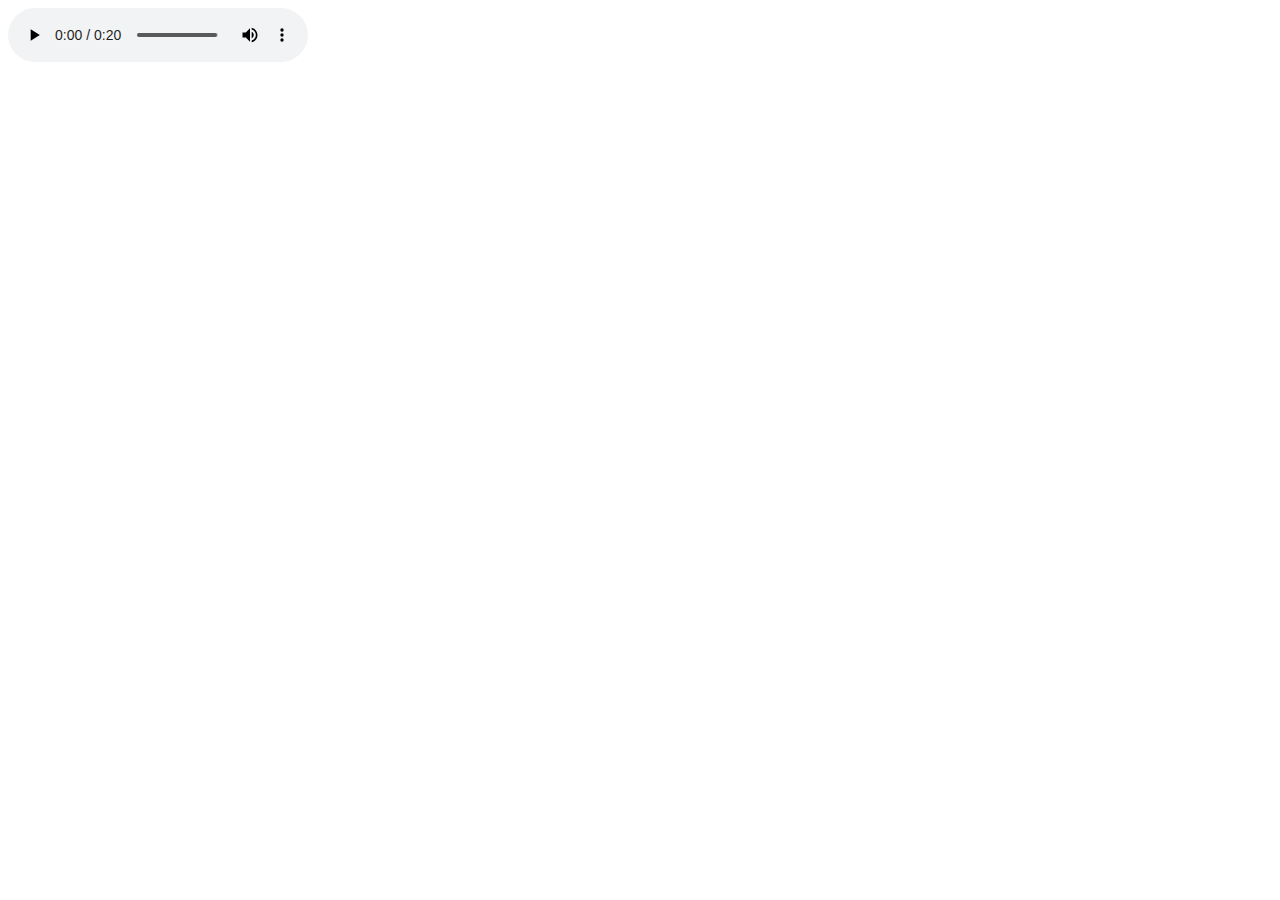
<file: test.html>
<!DOCTYPE html>
<html>
<head>
	<title></title>
</head>
<body>
	<audio id="track" controls>
	  <source src="audio/audiotest.mp3" type="audio/mpeg">
	  <source src="audio/audiotest.ogg" type="audio/ogg">
	</audio> 

	<script type="text/javascript">
		var audio = document.getElementById('track');
		audio.addEventListener('timeupdate',function(){
		    var currentTimeMs = audio.currentTime;
		    console.log(currentTimeMs);
		},false);
	</script>
</body>
</html>
</file>
